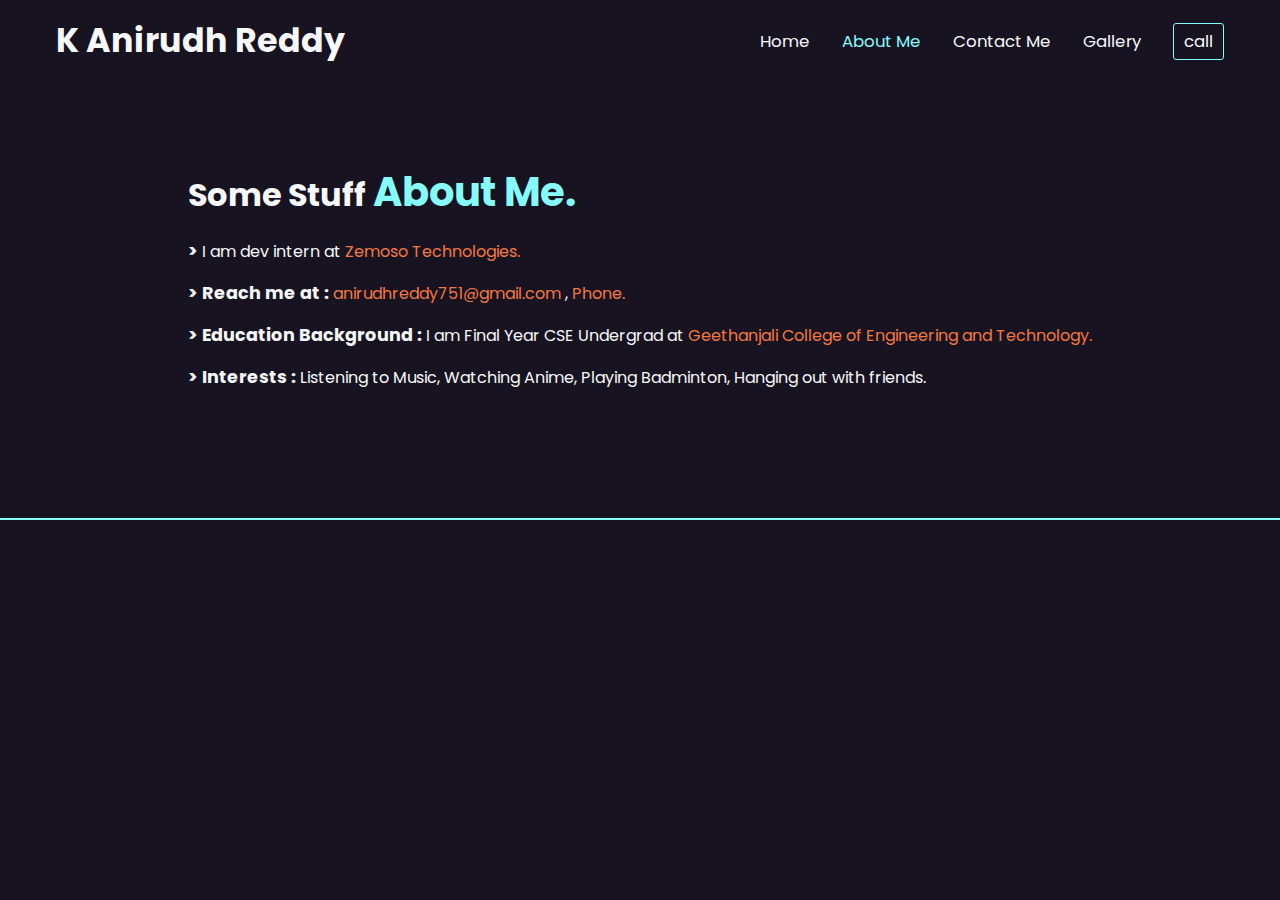
<file: aboutme.html>
<!DOCTYPE html>
<html lang="en">

<head>
    <meta charset="UTF-8">
    <meta http-equiv="X-UA-Compatible" content="IE=edge">
    <meta name="viewport" content="width=device-width, initial-scale=1.0">
    <link rel="stylesheet" href="style/style.css">
    <link rel="stylesheet" href="style/aboutme.css">
    <!-- font -->
    <link
        href="https://fonts.googleapis.com/css?family=Poppins:100,100italic,200,200italic,300,300italic,regular,italic,500,500italic,600,600italic,700,700italic,800,800italic,900,900italic"
        rel="stylesheet" />
    <!-- icons -->
    <link href="https://fonts.googleapis.com/icon?family=Material+Icons" rel="stylesheet">
    <title>Document</title>
</head>

<body>
    <nav>
        <ul>
            <li>
                <h1><a href="index.html">
                   

                    K Anirudh Reddy</a></h1>
            </li>
            <li>
                <a href="index.html"> Home </a>
            </li>
            <li>
                <a href="aboutme.html" class="active">About Me</a>
            </li>
            <li>
                <a href="contactme.html">Contact Me</a>
            </li>
            <li>
                <a href="gallery.html">Gallery</a>
            </li>
            <li>
                <a href="tel:8885648248">
                    

                    call</a>
            </li>
        </ul>
    </nav>
    <section id="aboutme">
        <div id="container">
            <h2>
                Some Stuff <span>About Me.</span> 
            </h2>
            <p>
                <span>
                    >
                </span>
                I am dev intern at
                <a href="https://www.zemosolabs.com/">Zemoso Technologies.</a>
            </p>
            <p>
                <span>
                    > Reach me at :
                </span>
                <a href="mailto:anirudhreddy751@gmail.com"> anirudhreddy751@gmail.com</a>
                ,
                <a href="tel:819901422">Phone.</a>
    
            </p>
            <p>
                <span>
                    > Education Background :
                </span>
                I am Final Year CSE Undergrad at
                <a href="http://www.geethanjaliinstitutions.com/engineering/">Geethanjali College of Engineering and Technology.</a>
            </p>
            <p>
                <span>
                    > Interests :
                </span>
                Listening to Music,
                Watching Anime,
                Playing Badminton,
                Hanging out with friends.
            </p>
      
        </div>

    </section>
    
</body>

</html>
</file>
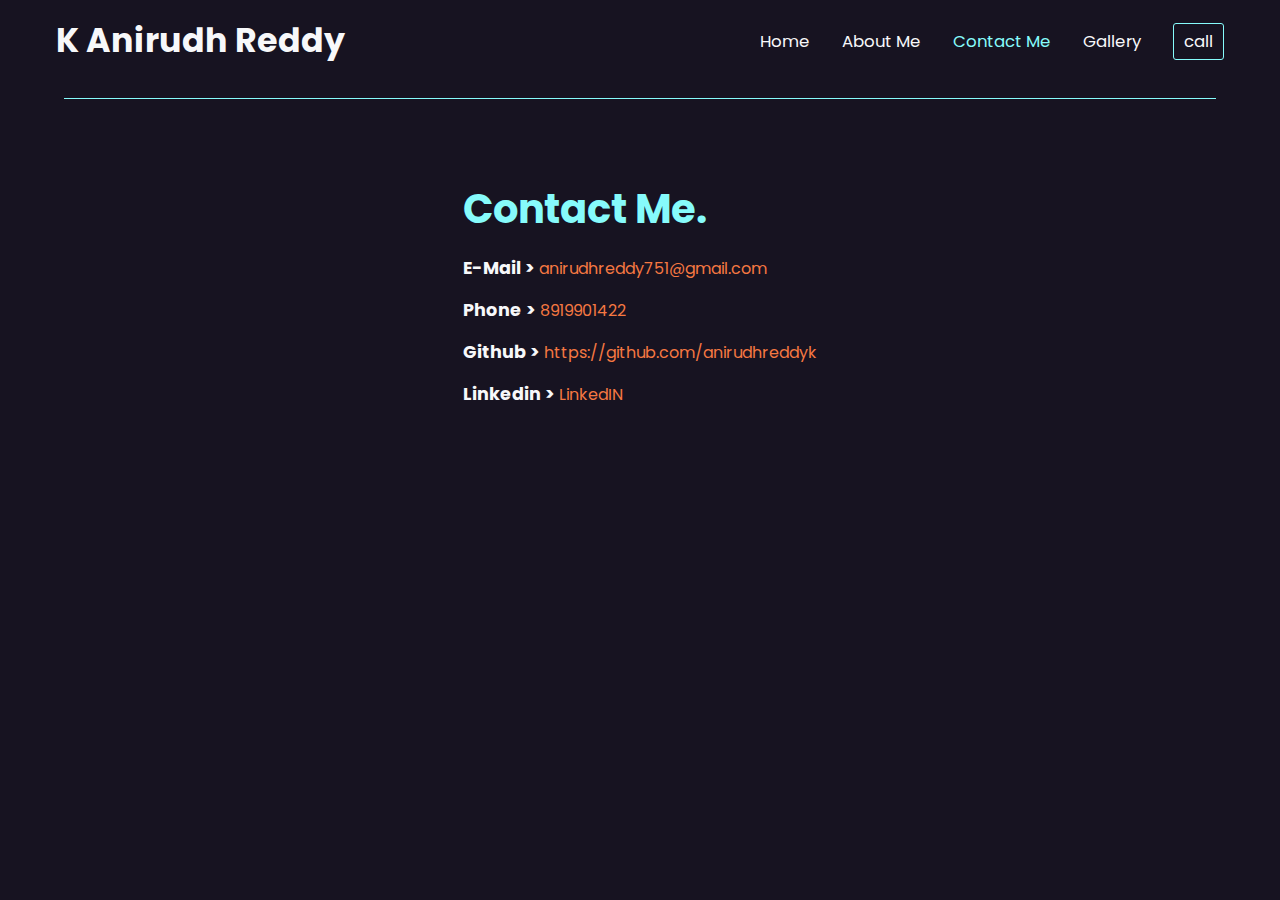
<file: contactme.html>
<!DOCTYPE html>
<html lang="en">

<head>
    <meta charset="UTF-8">
    <meta http-equiv="X-UA-Compatible" content="IE=edge">
    <meta name="viewport" content="width=device-width, initial-scale=1.0">
    <link rel="stylesheet" href="style/style.css">
    <link rel="stylesheet" href="style/aboutme.css">
    <link rel="stylesheet" href="style/contactme.css">
    <!-- font -->
    <link
        href="https://fonts.googleapis.com/css?family=Poppins:100,100italic,200,200italic,300,300italic,regular,italic,500,500italic,600,600italic,700,700italic,800,800italic,900,900italic"
        rel="stylesheet" />




    <title>Document</title>
</head>

<body>
    <nav>
        <ul>
            <li>

                <h1><a href="index.html">
                        

                        K Anirudh Reddy
                    </a></h1>
            </li>
            <li>
                <a href="index.html"> Home </a>
            </li>
            <li>
                <a href="aboutme.html">About Me</a>
            </li>
            <li>
                <a href="contactme.html" class="active">Contact Me</a>
            </li>
            <li>
                <a href="gallery.html">Gallery</a>
            </li>
            <li>
                <a href="tel:8919901422">
                    

                    call</a>
            </li>
        </ul>
    </nav>
    <section id="aboutme">
        <div id="container">
            <h2>
                <span>Contact Me.</span> 
            </h2>
            <p>
                
                <span>
                  E-Mail  >
                </span>
                <a href="mailto:anirudhreddy751.com">anirudhreddy751@gmail.com</a>
            </p>
            <p>
                <span>
                   Phone > 
                </span>
                <a href="tel:8919901422">8919901422</a>
    
            </p>
            <p>
                <span>
                   Github > 
                </span>
              
                <a href="https://github.com/anirudhreddyk">https://github.com/anirudhreddyk</a>
            </p>
            <p>
                <span>
                  Linkedin  > 
                </span>
                <a href="www.linkedin.com/in/anirudh-reddy-kallu-98b061205">LinkedIN</a>
            </p>
      
        </div>

    </section>

</body>

</html>
</file>
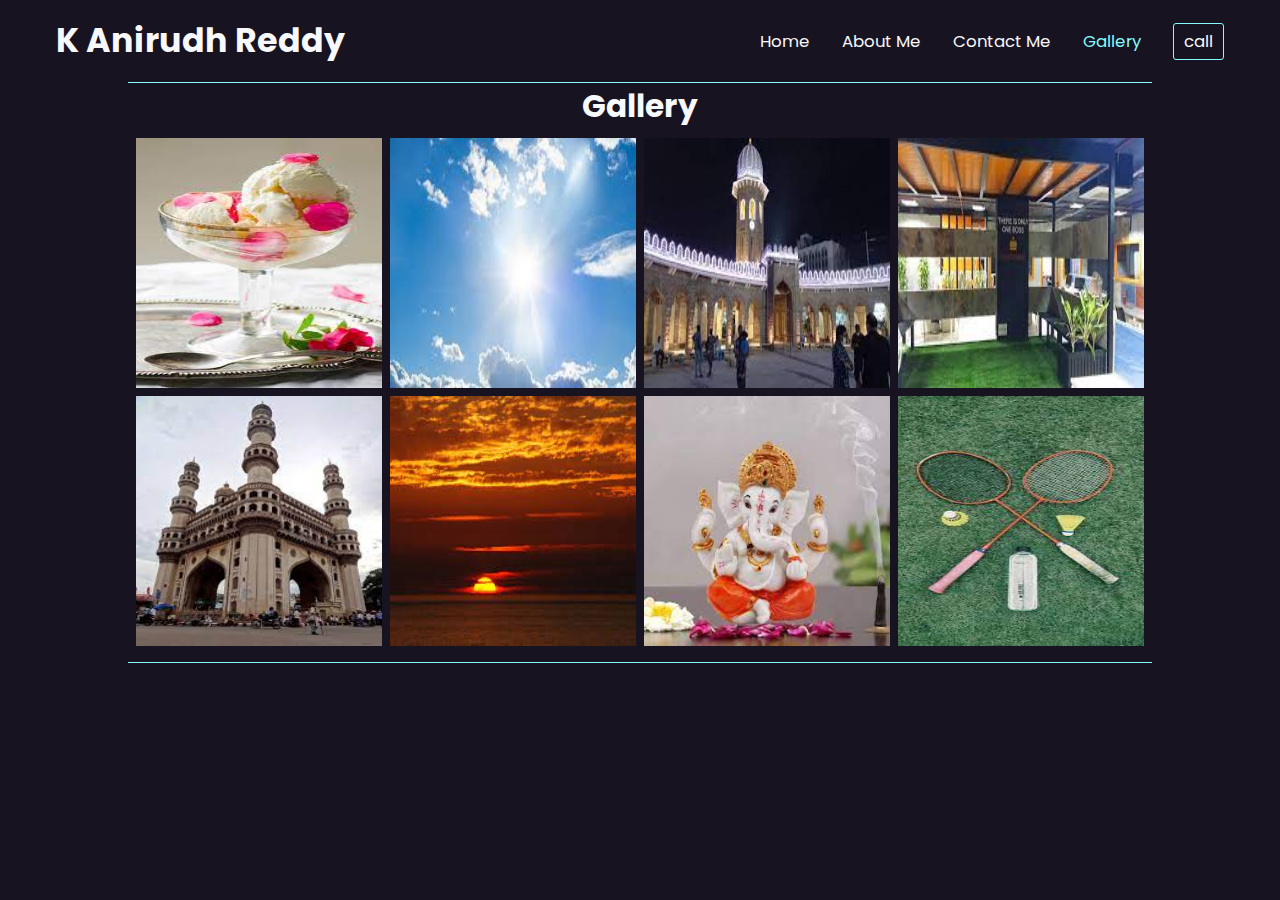
<file: gallery.html>
<!DOCTYPE html>
<html lang="en">
<head>
    <meta charset="UTF-8">
    <meta http-equiv="X-UA-Compatible" content="IE=edge">
    <meta name="viewport" content="width=device-width, initial-scale=1.0">
    <link rel="stylesheet" href="style/style.css">
    <link rel="stylesheet" href="style/gallery.css">
        <!-- font -->
    <link
        href="https://fonts.googleapis.com/css?family=Poppins:100,100italic,200,200italic,300,300italic,regular,italic,500,500italic,600,600italic,700,700italic,800,800italic,900,900italic"
        rel="stylesheet" />
    <!-- icons -->
    <link href="https://fonts.googleapis.com/icon?family=Material+Icons" rel="stylesheet">
    <title>Document</title>
</head>
<body>
    <nav>
        <ul>
            <li>
                <h1><a href="index.html">
                    
                    K Anirudh Reddy</a></h1>
            </li>
            <li>
                <a href="index.html"> Home </a>
            </li>
            <li>
                <a href="aboutme.html">About Me</a>
            </li>
            <li>
                <a href="contactme.html">Contact Me</a>
            </li>
            <li>
                <a href="gallery.html" class="active">Gallery</a>
            </li>
            <li>
                <a href="tel:8919901422">
                    
                    call</a>
            </li>
        </ul>
    </nav>
    <section id="gallery">
                <h2>Gallery</h2>
                <div class="row">
                    <div class="column">
                        <!-- <img src="images/photos/charminar_long.jpeg" style="width: 100%;" alt=""> -->
                        <img src="images/photos/famou_icecream.jfif" alt="">
                        <img src="images/photos/charminar_short.jfif" alt="">
                    </div>
                    <div class="column">
                        <!-- <img src="images/photos/charminar_long.jpeg" alt=""> -->
                        <img src="images/photos/sky.jfif" alt="">
                        <img src="images/photos/sunset.jfif" alt="">
                        
                    </div>
                    <div class="column">
                        <img src="images/photos/mj_market.jfif" alt="">
                        <img src="images/photos/ganesh.jfif" alt="">
                    </div>
                    <div class="column">
                        <img src="images/photos/office_entrance.jfif" alt="">
                        <img src="images/photos/badminton.jfif" alt="">
                        
                    </div>
                </div>
    </section>
    
</body>
</html>
</file>
<file: style/style.css>
:root {
    --black: #171321;
    --dkblue: #0d314b;
    --plum: #4b0d49;
    --hotmag: #ff17e4;
    --magenta: #e310cb;
    --orange: #f57842;
    --aqua: #86fbfb;
    --white: #f7f8fa;
    --font-size: 1.3rem;
}
/* border box model: https://css-tricks.com/box-sizing/ */
html {
    box-sizing: border-box;
    font-family: 'Poppins',sans-serif;
    
}
*,
*::before,
*::after {
    box-sizing: inherit;
}
/* generic styles for the page */
body {
    padding: 0;
    margin: 0;
    background-color: var(--black);
    color: var(--white);
    font-size: var(--font-size);
}
h1,
h2,
h3 {
    margin: 0;
}
a {
    color: var(--orange);
    text-decoration: none;
}

a:hover {
    color: var(--hotmag);
    text-decoration: none;
}
/* nav bar styles */
/* animation for call button */
@keyframes call {
    from{
        border: solid 1px var(--aqua);
    }
    25%{
        border-top: solid 1px var(--orange);
    }
    50%{
        /* border-top: solid 1px var(--aqua); */
        border-right: solid 1px var(--orange);
    }
     75%{
        /* border-top: solid 1px var(--aqua);
        border-right: solid 1px var(--aqua); */
        border-bottom: solid 1px var(--orange);
    } 
    to{
        border: solid 1px var(--orange);
        /* border-top: solid 1px var(--aqua);
        border-right: solid 1px var(--aqua);
        border-bottom: solid 1px var(--aqua);
        border-left: solid 1px var(--orange); */
    }
   
}
nav{
    font-size: 80%;
    padding: 1rem;
}
nav ul{
    padding: 0;
    margin: 0;
    list-style: none;
    display: flex;
    flex-flow: row wrap;
    justify-content: center;
    align-items: center;
    gap: 2rem;
}

nav a{
    text-decoration: none;
    color: var(--white);
    display: block;
    
}
nav a:hover{
    color: var(--orange);
    /* border-bottom: solid var(--orange) 5px; */
}
nav li:first-child{
    flex-basis: 100%;
    text-align: center;
}
/* for call action */
nav li:last-child{
    
    border: solid var(--aqua) 1px;
    background-color: var(--black);
    color: var(--aqua);
    padding: 5px 10px;
    border-radius: 3px;
    animation-name: call;
    animation-duration: 2s;
    animation-iteration-count: infinite;
}
nav li:last-child a:hover{
    color: var(--aqua);
    
}
.active{
    color: var(--aqua);
}
/* intro styles */

#intro {
    padding-bottom: 4rem;
    padding-left: 1rem;
    padding-top: 5rem;
    border-bottom: 2px solid var(--aqua);
}

#intro p {
    font-size: 1rem;
    line-height: 1.5;
}

#intro .name {
    font-size: 1rem;
}

.name span {
    font-size: 4rem;
    color: var(--aqua);
    display: block;
    font-weight: 300;
}

#intro h2 {
    font-size: 4rem;
}
#intro p a span{
    color: #f57842;
    text-decoration: none;
}

/* footer  */
footer{
    text-align: center;
    font-size: 80%;
}
footer ul{
    padding: 0;
    padding-bottom: 0.5rem;
    margin: 0;
    margin-top: 1rem;
    list-style: none;
    display: flex;
    flex-flow: row wrap;
    justify-content: center;
    align-items: center;
    gap: 2rem;
}
footer a{
        text-decoration: none;
        color: var(--white);
        display: block;
        padding: 1rem;
        border-radius: 10px;
}

footer a:hover{
    color: var(--orange);
}
/* For smaller screen like mobile, decreasing font size */

@media (max-width : 430px) {

    #intro .name span{
        font-size: 2rem;
    }
    #intro h2{
        font-size: 2rem;
    }
    footer{
        text-align: center;
    }
    footer ul{
        display: inline-block;
        text-align: left;
        padding-bottom: none;
    }
    footer li{
        margin-bottom: 1rem;
    }
    footer a{
        padding : 0;
    }
    
}
/* For larger screens Nav Bar Streches.. */
@media (min-width: 850px) {
    nav{
        max-width: 1200px;
        margin: 0 auto;
    }

    nav li:first-child {
        flex-basis: auto;
        text-align: left;
        margin-right: auto;
      }
}
</file>
<file: style/aboutme.css>
:root{
    --orange: #f57842;
}
#aboutme{
    padding-bottom: 7rem;
    padding-left: 1rem;
    padding-top: 5rem;
    text-align: center;
    border-bottom: 2px solid var(--aqua);
    padding-right: 1rem;
}
/* This is center align text at aboutme level and left align text in container */
/* ref: https://stackoverflow.com/questions/1269589/css-center-block-but-align-contents-to-the-left */

#container{
    display: inline-block;
    text-align: left;
}

#aboutme p span{
    font-size: 1.1rem;
    font-weight: bold;
    
}
#aboutme p{
    font-size: 1rem;
}
#aboutme p a:hover{
    color: var(--orange);
}
#aboutme h2{
    font-size: 2rem;

}
#aboutme h2 span{
    font-size: 2.5rem;
    color: var(--aqua);
}
</file>
<file: style/contactme.css>
#aboutme{
    margin-top: 1rem;
    margin-left: 5%;
    margin-right: 5%;
    border-bottom: none;
    border-top: solid 1px var(--aqua)
}
</file>
<file: style/gallery.css>
#gallery{
    border-top: 1px solid var(--aqua);
    border-bottom: 1px solid var(--aqua);

    margin: 0 10%;
    text-align: center;
    padding-bottom: 1rem;
}

.row {
    display: flex;
    flex-wrap: wrap;
    padding: 0 4px;
  }
  
  /* Create four equal columns that sits next to each other */
  .column {
    
    flex: 25%;
    max-width: 25%;
    padding: 0 4px;
  }
  
  .column img {
    margin-top: 8px;
    vertical-align: middle;
    width: 100%;
    height: 250px;
  }
  /* Responsive layout - makes a two column-layout instead of four columns */
  @media screen and (max-width: 800px) {
    .column {
      flex: 50%;
      max-width: 50%;
    }
  }
  
  /* Responsive layout - makes the two columns stack on top of each other instead of next to each other */
  @media screen and (max-width: 600px) {
    .column {
      flex: 100%;
      max-width: 100%;
    }
  }

  @media screen and (min-width : 1200px) {
        footer ul{
            margin: 0;
        }
  }
</file>
